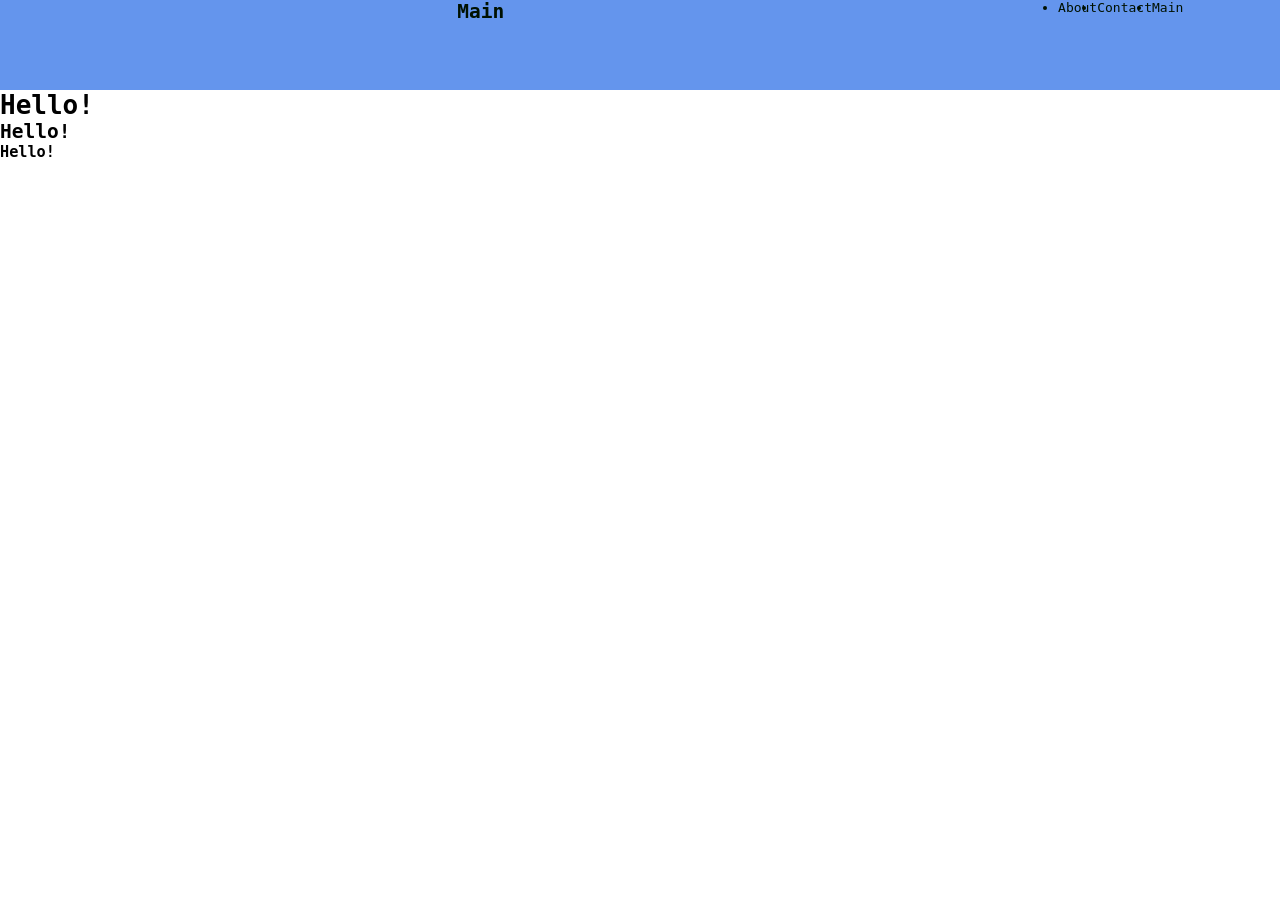
<file: VS/index.html>
<!DOCTYPE html>
<html lang="en">
<head>
    <meta charset="UTF-8">
    <meta name="viewport" content="width=device-width, initial-scale=1.0">
    <link rel="stylesheet" href="style.css">
    <title>Index</title>
</head>
<body>
    <nav>
        <div style="height: 10vh;width: auto;background-color: cornflowerblue;color: #010; display: flex;justify-content:space-around;text-align: center;text-decoration: none;">
            <div style="width: 60%;">
                <h1>
                    Main
                </h1>
            </div>
            <div>
                <ul style="display: flex;width: 40%;">
                    <li><a href=""></a>About</li>
                    <li><a href=""></a>Contact</li>
                    <li><a href="index.html"></a>Main</li>
                </ul>
            </div>
        </div>
    </nav>


    <H1>Hello!</H1>
    <H2>Hello!</H2>
    <H3>Hello!</H3>

</body>
</html>
</file>
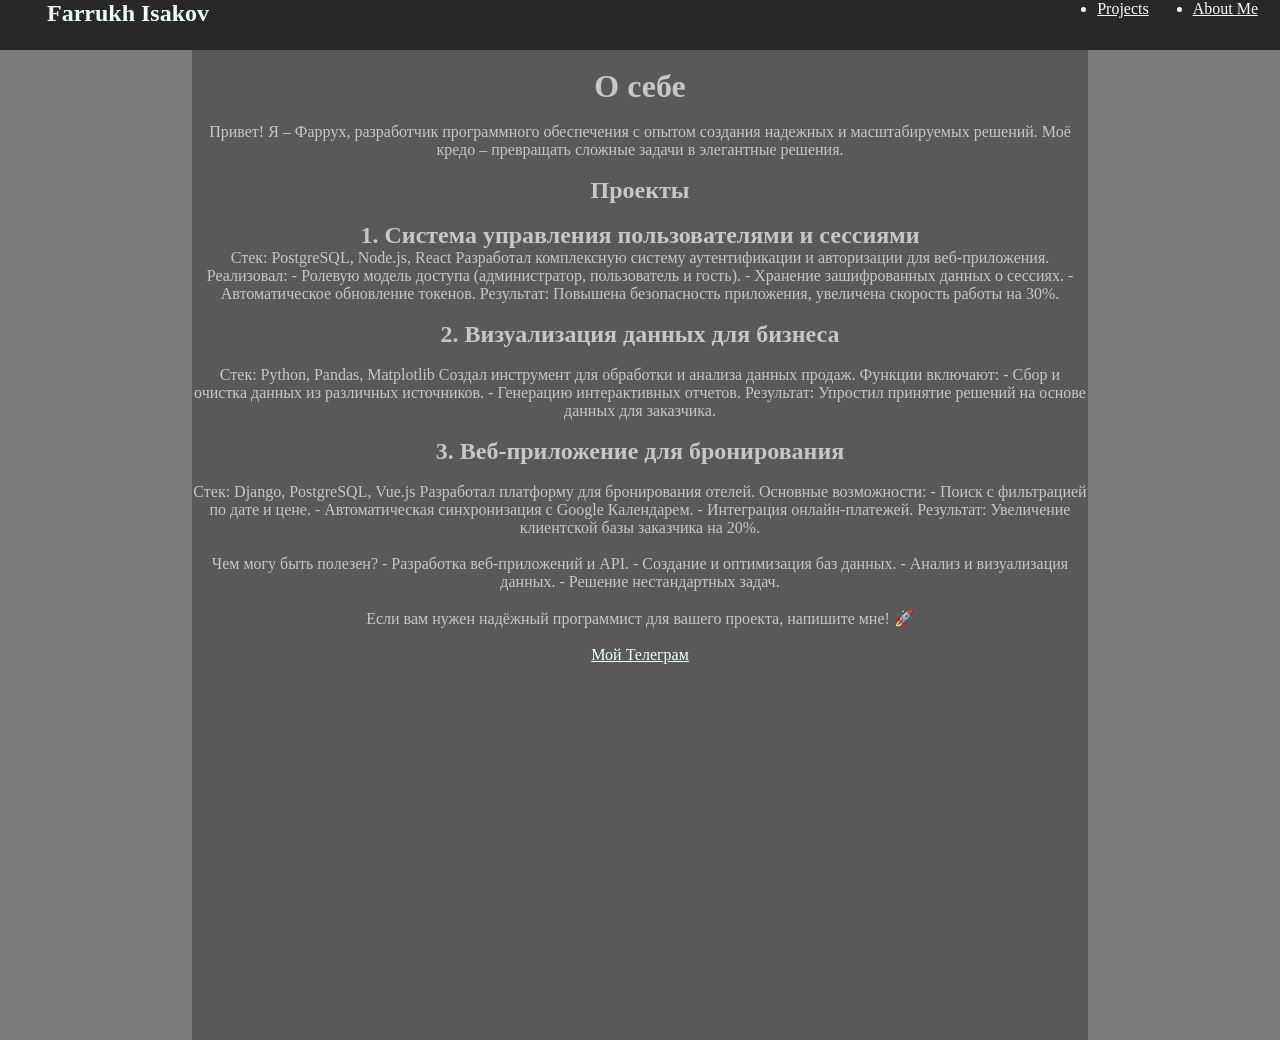
<file: portfolio/about me.html>
<!DOCTYPE html>
<html lang="en">
<head>
    <meta charset="UTF-8">
    <meta name="viewport" content="width=device-width, initial-scale=1.0">
    <link rel="stylesheet" href="portfolio.css">
    <title>Farrukh Isakov</title>
</head>
<body>
    <nav>
        <div style="display: flex;width: 100%;height: 50px ;background-color: rgb(40, 40, 40);text-align: center;color:azure">
            <div style="width: 20%;">
                <h1>Farrukh Isakov</h1>
            </div>
            <div style="width: 64%;">
            </div>
            <div style="width: 16%;text-decoration: none;display: flex;">
                <ul style="width: 100%;display: flex;justify-content: space-around;">
                    <li>
                        <a href="portfolio.html" style="color: azure;">
                            <p>Projects</p>
                        </a>
                    </li>
                    <li>
                        <a href="about me.html" style="color: azure;">
                            <p>About Me</p>
                        </a>
                    </li>
                </ul>
            </div>
        </div>
    </nav>
    <div style="display: flex;">
        <div style="height: 110vh;width: 15%;background-color: rgb(124, 124, 124);">

        </div>
        <div style="height: 110vh;width: 70%;background-color: rgb(89, 89, 89);text-align: center;color: rgb(200, 198, 198);">
            <br>
            <h1>
                 О себе 
            </h1>
            <br>
            <p>
                Привет! Я – Фаррух, разработчик программного обеспечения с опытом создания надежных и масштабируемых решений. Моё кредо – превращать сложные задачи в элегантные решения.  
            </p>
            <br>
            <h2>
                 Проекты 
            </h2>
            <br>
            <h2>
                1. Система управления пользователями и сессиями
            </h2>
            <p>
                Стек: PostgreSQL, Node.js, React  
                Разработал комплексную систему аутентификации и авторизации для веб-приложения. Реализовал:  
                - Ролевую модель доступа (администратор, пользователь и гость).  
                - Хранение зашифрованных данных о сессиях.  
                - Автоматическое обновление токенов.  
                Результат: Повышена безопасность приложения, увеличена скорость работы на 30%.
            </p>
            <br>
            <h2>
                2. Визуализация данных для бизнеса
            </h2>
            <br>
            <p>
                Стек: Python, Pandas, Matplotlib  
                Создал инструмент для обработки и анализа данных продаж. Функции включают:  
                - Сбор и очистка данных из различных источников.  
                - Генерацию интерактивных отчетов.  
                Результат: Упростил принятие решений на основе данных для заказчика.
            </p>
            <br>
            <h2>
                3. Веб-приложение для бронирования
            </h2>
            <br>
            <p>
                Стек: Django, PostgreSQL, Vue.js  
                Разработал платформу для бронирования отелей. Основные возможности:  
                - Поиск с фильтрацией по дате и цене.  
                - Автоматическая синхронизация с Google Календарем.  
                - Интеграция онлайн-платежей.  
                Результат: Увеличение клиентской базы заказчика на 20%.
            </p>
            <br>
            <p>
                Чем могу быть полезен?  
                - Разработка веб-приложений и API.  
                - Создание и оптимизация баз данных.  
                - Анализ и визуализация данных.  
                - Решение нестандартных задач.
            </p>
            <br>
            <p>
                Если вам нужен надёжный программист для вашего проекта, напишите мне! 🚀 
            </p>
            <br>
            <p>
                <a href="https://t.me/King_of_Nothing1" style="color: azure;">Мой Телеграм</a>
            </p>
        </div>
        <div style="height: 110vh;width: 15%;background-color: rgb(124, 124, 124);">

        </div>
    </div>
</body>
</html>
</file>
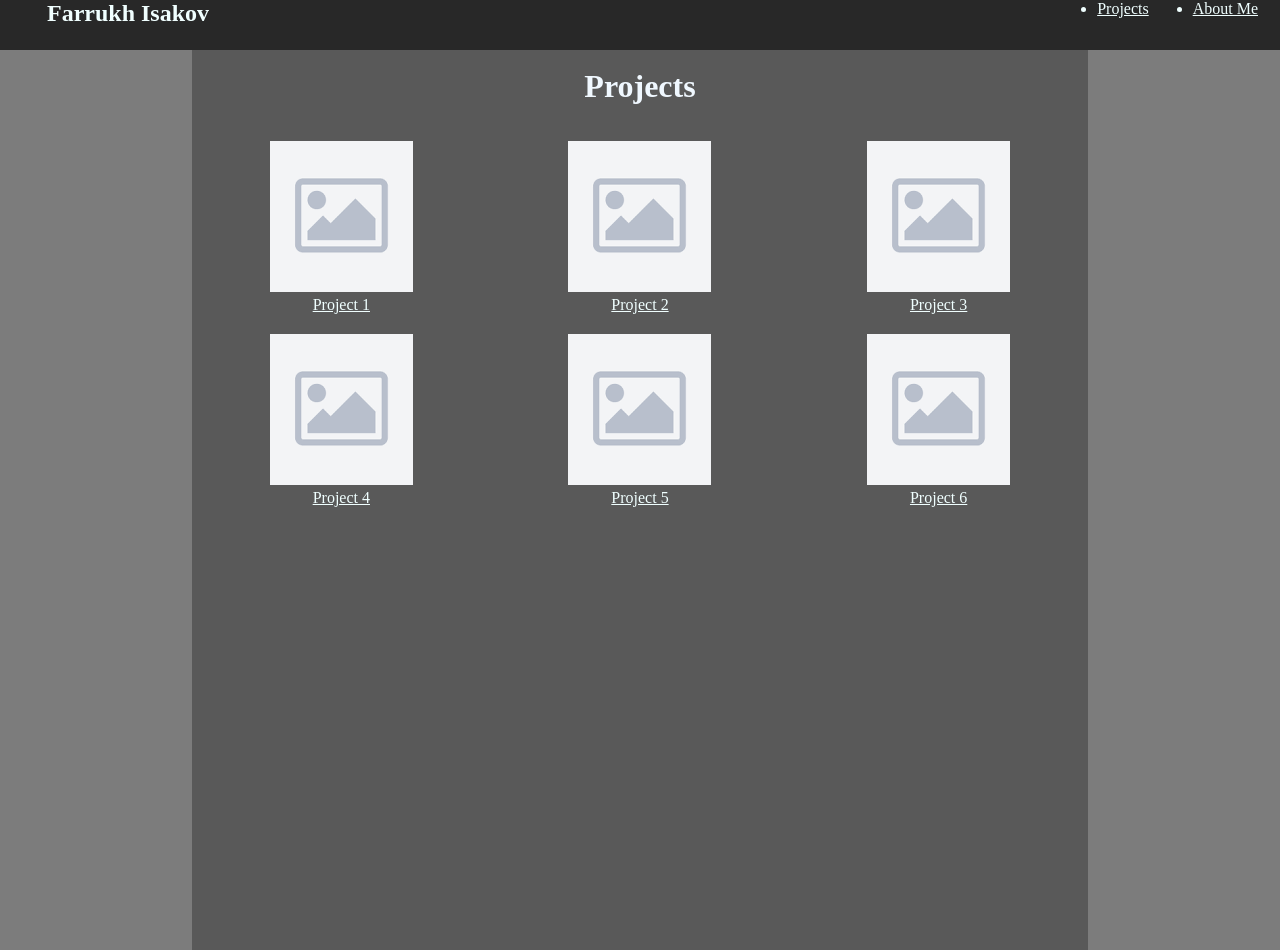
<file: portfolio/portfolio.html>
<!DOCTYPE html>
<html lang="en">
<head>
    <meta charset="UTF-8">
    <meta name="viewport" content="width=device-width, initial-scale=1.0">
    <link rel="stylesheet" href="portfolio.css">
    <title>Farrukh Isakov</title>
</head>
<body>
    <nav>
        <div style="display: flex;width: 100%;height: 50px ;background-color: rgb(40, 40, 40);text-align: center;color:azure">
            <div style="width: 20%;">
                <h1>Farrukh Isakov</h1>
            </div>
            <div style="width: 64%;">
            </div>
            <div style="width: 16%;text-decoration: none;display: flex;">
                <ul style="width: 100%;display: flex;justify-content: space-around;">
                    <li>
                        <a href="portfolio.html" style="color: azure;padding-top: 10px;">
                            <p>Projects</p>
                        </a>
                    </li>
                    <li>
                        <a href="about me.html" style="color: azure;padding-top: 10px;">
                            <p>About Me</p>
                        </a>
                    </li>
                </ul>
            </div>
        </div>
    </nav>
    <div style="display: flex;">
        <div style="height: 100vh;width: 15%;background-color: rgb(124, 124, 124);">

        </div>
        <div style="height: 100vh;width: 70%;background-color: rgb(89, 89, 89);text-align: center;">
            <br>
            
            <h1 style="color: aliceblue;">
                Projects
            </h1>
            <br>
            <br>
            <div style="display: flex;justify-content: space-around;">
                <div>
                    <img src="Image-not-found.png" alt="">
                    <div style="height: 20px;text-align: center;"><a href="" style="color: azure;">Project 1</a></div>
                </div>
                <div>
                    <img src="Image-not-found.png" alt="">
                    <div style="height: 20px;text-align: center;"><a href="" style="color: azure;">Project 2</a></div>
                </div>
                <div>
                    <img src="Image-not-found.png" alt="">
                    <div style="height: 20px;text-align: center;"><a href="" style="color: azure;">Project 3</a></div>
                </div>
            </div>
            <br>
            <div style="display: flex;justify-content: space-around;">
                <div>
                    <img src="Image-not-found.png" alt="">
                    <div style="height: 20px;text-align: center;"><a href="" style="color: azure;">Project 4</a></div>
                </div>
                <div>
                    <img src="Image-not-found.png" alt="">
                    <div style="height: 20px;text-align: center;"><a href="" style="color: azure;">Project 5</a></div>
                </div>
                <div>
                    <img src="Image-not-found.png" alt="">
                    <div style="height: 20px;text-align: center;"><a href="" style="color: azure;">Project 6</a></div>
                </div>
            </div>

        </div>
        <div style="height: 100vh;width: 15%;background-color: rgb(124, 124, 124);">

        </div>
    </div>
</body>
</html>
</file>
<file: VS/style.css>
* {
    margin: 0;
    padding: 0;
    box-sizing: border-box;
    font-family: monospace;
}

.title {
    width: auto;
    height: 80vh;
}
</file>
<file: portfolio/portfolio.css>
* {
    margin: 0;
    padding: 0;
    box-sizing: border-box;
    font-family: cursive;
}
</file>
